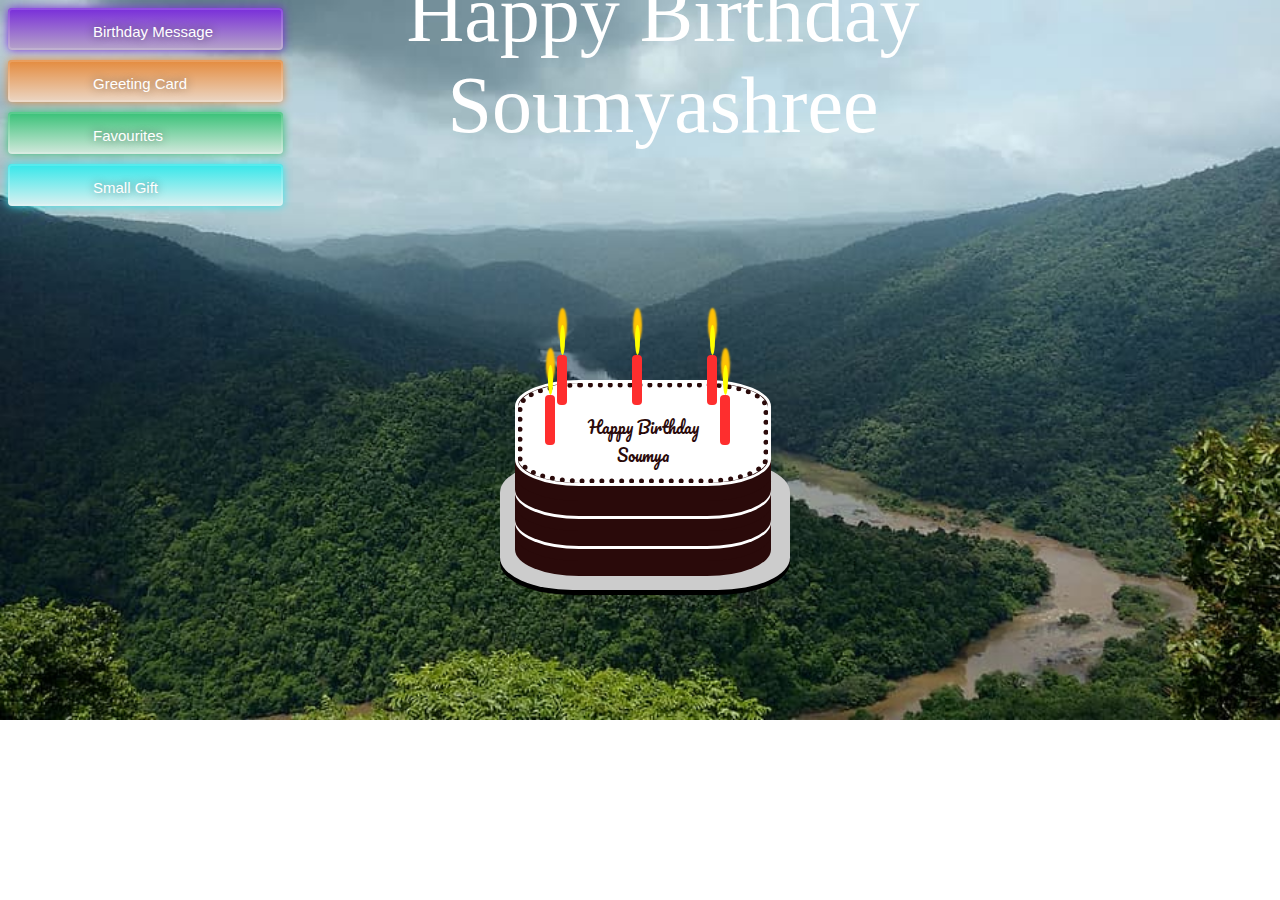
<file: index.html>
<!-- Coding Debugging (https://codingdebugging.com) -->
<!DOCTYPE html>
<html>
    <head>
        <title>Happy Birthday Wishing - Coding Debugging</title>
        <meta charset="UTF-8">
        <meta name="viewport" content="width=device-width, initial-scale=1.0">
        <!-- Google Fonts -->
        <link href="https://fonts.googleapis.com/css?family=Pacifico&display=swap" rel="stylesheet">
        <!-- My Stylesheet -->
        <link rel="stylesheet" href="style.css">
    </head>
    
    <body>
	<!--<div class='container' >-->
	<form>
  <input type="button" onclick="myFunction1()" value = "Birthday Message" class="one" style="z-index:99999999999!important;" align="center">
  <input type="button" onclick="myFunction()" value="Greeting Card" class="two" style="z-index:99999999999!important;" align="center"/>
  <input type="button" onclick="myFunction2()" value = "Favourites" class="three" style="z-index:99999999999!important;" align="center">
  <input type="button" onclick="myFunction3()" value = "Small Gift" class="four" style="z-index:99999999999!important;" align="center">
  </form>
  	<script>
	function myFunction() {
	window.open("Greetingcard.html");}
		function myFunction1() {
	window.open("index1.html");}
	function myFunction2() {
	window.open("favourites.html");}
	function myFunction3() {
	window.open("final_gift.html");}
	
	</script>
  
  <!--<button class='two'><b>Our First Chat</b></button>-->
  <!--<button class='three'><b>Your favourites</b></button>-->
  <!--<button class='four'><b>Small Gift</b></button>-->
<!--</div>-->

     <div class="wish">
            <p>Happy Birthday <br/> <span id="name">Soumyashree</span></p>
				<!--<audio id="audio1" src="backgroundmusic.mp3" autoplay="autoplay" loop="true">
	<p>If you are reading this, it is because your browser does not support the audio element.     </p>
	
	</audio>-->
        </div>
        <div class="cake">
            <div class="plate"></div>
            <div class="layer"></div>
            <div class="icing">
                <div class="name">
                    <p>Happy Birthday <br/> <span id="name">Soumya</span></p>
                </div>
            </div>
            <div class="candle1">
                <div class="flame1"></div>
            </div>
            <div class="candle2">
                <div class="flame2"></div>
            </div>
            <div class="candle3">
                <div class="flame3"></div>
            </div>
            <div class="candle4">
                <div class="flame4"></div>
            </div>
            <div class="candle5">
                <div class="flame5"></div>
            </div>
        </div>
    </body>
</html>
</file>
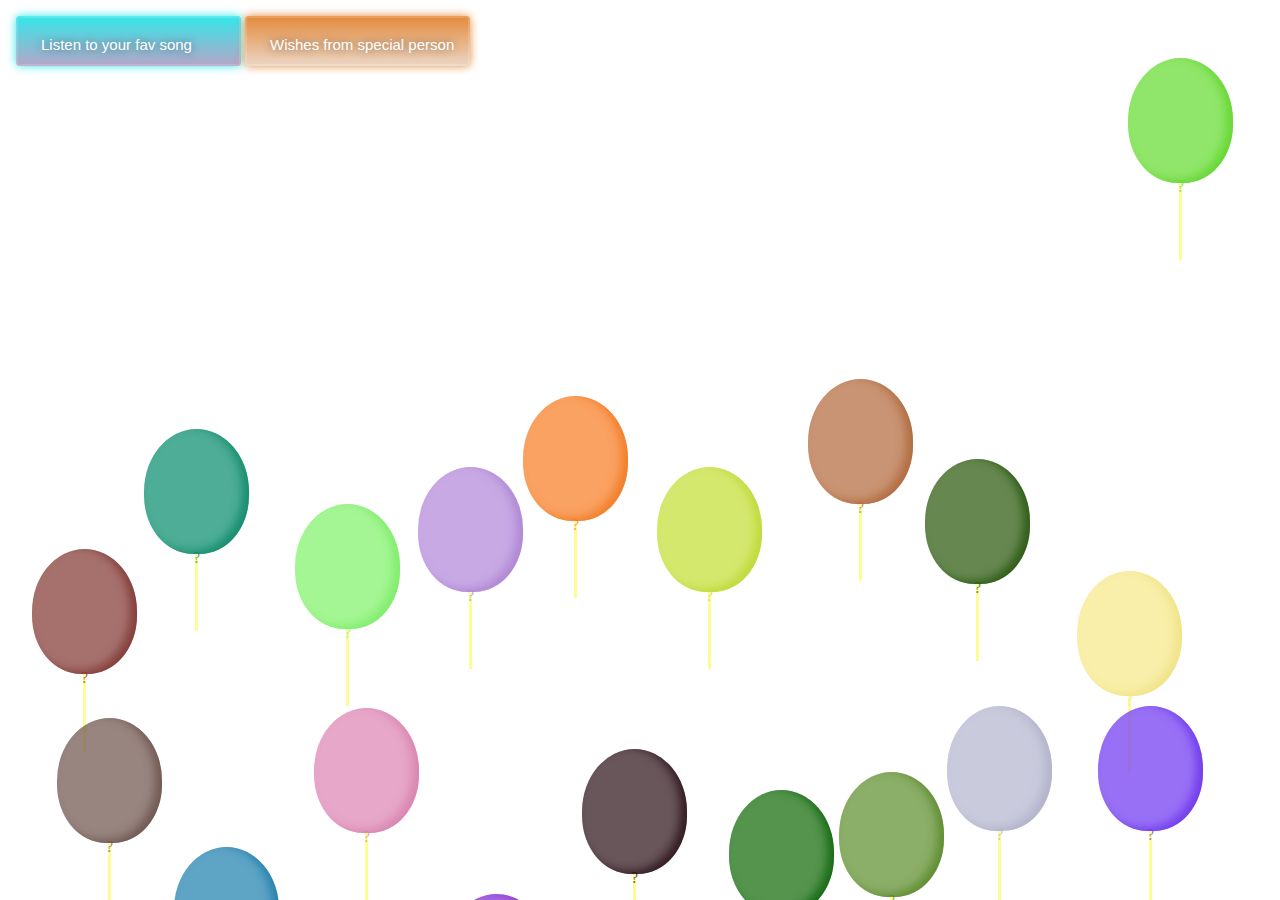
<file: favourites.html>
<!-- Coding Debugging (https://codingdebugging.com) -->
<!DOCTYPE html>
<html>
    <head>
        <title>Happy Birthday Wishing - Coding Debugging</title>
        <meta charset="UTF-8">
        <meta name="viewport" content="width=device-width, initial-scale=1.0">
        <!-- Google Fonts -->
        <link href="https://fonts.googleapis.com/css?family=Pacifico&display=swap" rel="stylesheet">
        <!-- My Stylesheet -->
        <link rel="stylesheet" href="favourites.css">
    </head>
    
    <body>
	<div id="balloon-container">
	<form>
	<input type="button" onclick="play();" value = "Listen to your fav song" class="one" style="height:45px;width=60px" align="center">
	<input type="button" onclick="showImage();" value = "Wishes from special person" class="two" style="height:45px;width=150px" align="center">
	</form>
	<img id="loadingImage" src="final.jpg" style="visibility:hidden"/>
	</div>
  <script>
  function play() {
  var audio = new Audio('Vathikkalu Vellaripravu Video Song _ Sufiyum Sujatayum _ M Jayachandran _ Vijay Babu.mp3');
  audio.play();
}
function showImage(){
        document.getElementById('loadingImage').style.visibility="visible";
    }


	function random(num) {
  return Math.floor(Math.random()*num)
}

function getRandomStyles() {
  var r = random(255);
  var g = random(255);
  var b = random(255);
  var mt = random(200);
  var ml = random(50);
  var dur = random(10)+10;
  return `
  background-color: rgba(${r},${g},${b},0.7);
  color: rgba(${r},${g},${b},0.7); 
  box-shadow: inset -7px -3px 10px rgba(${r-10},${g-10},${b-10},0.7);
  margin: ${mt}px 0 0 ${ml}px;
  animation: float ${dur}s ease-in infinite
  `
}

function createBalloons(num) {
  var balloonContainer = document.getElementById("balloon-container")
  for (var i = num; i > 0; i--) {
  var balloon = document.createElement("div");
  balloon.className = "balloon";
  balloon.style.cssText = getRandomStyles();           balloonContainer.append(balloon);
  }
}

window.onload = function() {
  createBalloons(100);
}
  </script>
   </body>
</html>
</file>
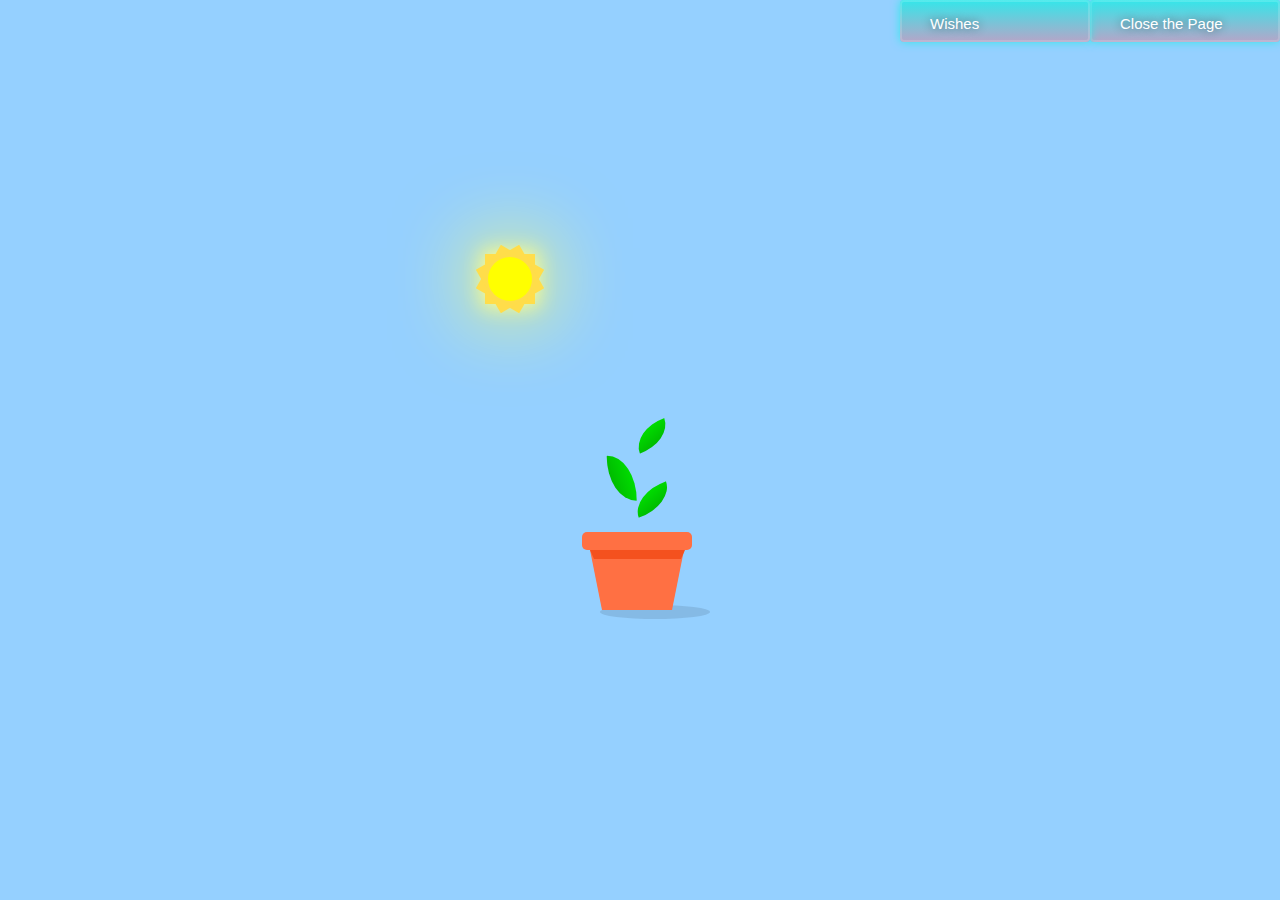
<file: final_gift.html>
<html __fvdsurfcanyoninserted="1" class=" clickberry-extension clickberry-extension-standalone clickberry-extension clickberry-extension-standalone clickberry-extension clickberry-extension-standalone">

<head>
  <meta charset="UTF-8">
  <title>Happy Birthday</title>
  <script type="text/javascript" src="chrome-extension://bfbmjmiodbnnpllbbbfblcplfjjepjdn/js/injected.js"></script>
  <meta content="clickberry-extension-here">
  <meta content="clickberry-extension-here">
  <style type="text/css"></style>
  <style type="text/css"></style>
  <style type="text/css"></style>
  <style type="text/css"></style>
  <script type="text/javascript" src="chrome-extension://bfbmjmiodbnnpllbbbfblcplfjjepjdn/js/injected.js"></script>
  <meta content="clickberry-extension-here">
  <link rel="stylesheet" href="final_gift.css">
</head>

<body>
  <link href="https://fonts.googleapis.com/css?family=Wendy+One" rel="stylesheet" type="text/css">
 <button type="button" 
        onclick="window.open('', '_self', ''); window.close();" class="one" style="float:right">Close the Page</button>
<input type="button" onclick="playWishes();" value = "Wishes" class="one" style="float:right" align="right">
<div class="container">
	<div class="sun">
		<div class="sunrays"></div>
		<div class="circle"></div>
	</div>
	<div class="shadow"></div>
	<div class="pot"></div>
	<div class="water-jar"></div>
	<div class="water"></div>
	<div class="flower">
		<div class="stem"></div>
		<div class="leaf"></div>
		<div class="petal petal-1"></div>
		<div class="petal petal-2"></div>
		<div class="petal petal-3"></div>
		<div class="petal petal-4"></div>
		<div class="petal petal-5"></div>
		<div class="petal petal-6"></div>
		<div class="dot"></div>
	</div>
</div>
<script>
  function playWishes() {
  var audio = new Audio('AUD-20210812-WA0007.mp3');
  audio.play();
}
</script>
</body></html>
</file>
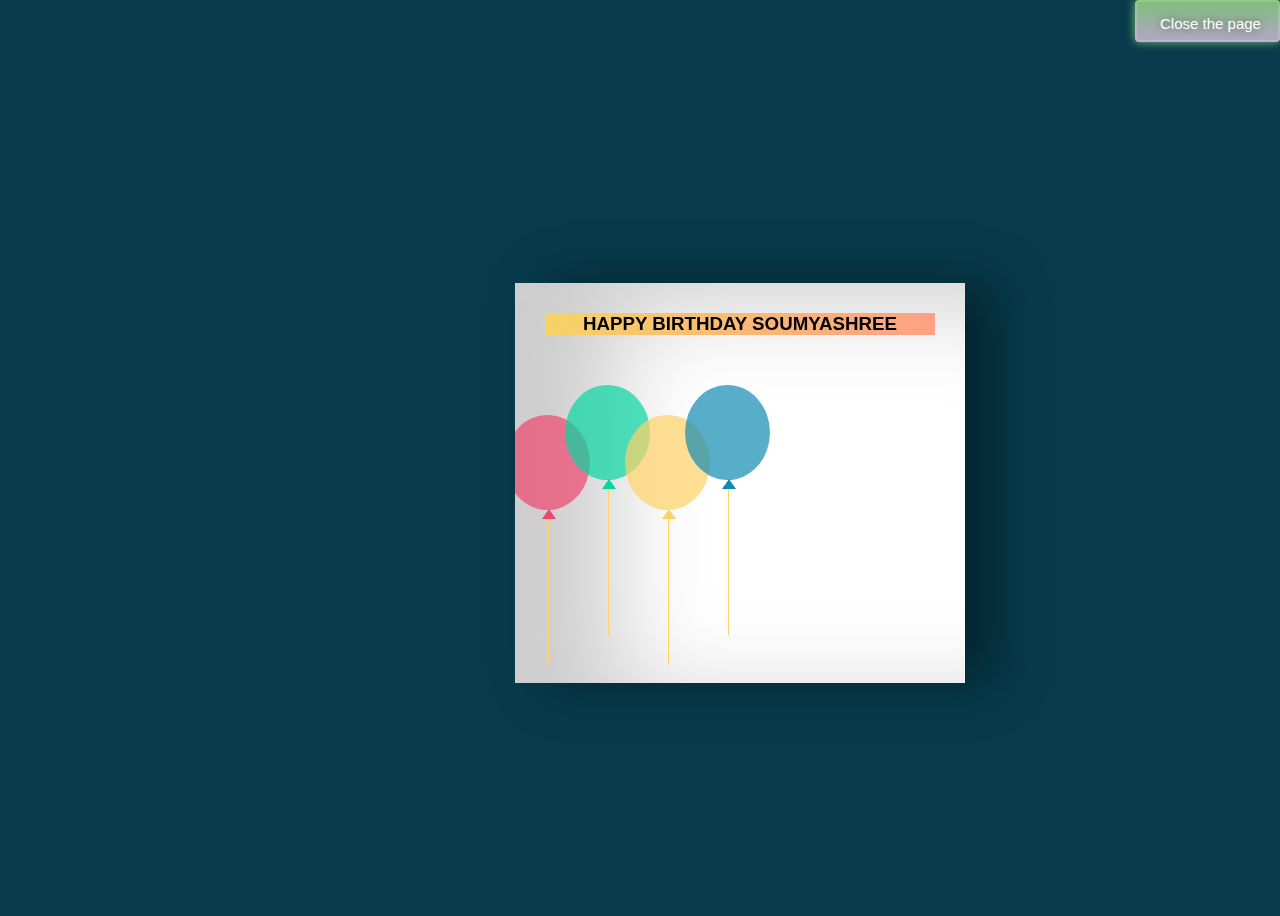
<file: Greetingcard.html>
<html __fvdsurfcanyoninserted="1" class=" clickberry-extension clickberry-extension-standalone clickberry-extension clickberry-extension-standalone clickberry-extension clickberry-extension-standalone">

<head>
  <meta charset="UTF-8">
  <title>Happy Birthday</title>
  <script type="text/javascript" src="chrome-extension://bfbmjmiodbnnpllbbbfblcplfjjepjdn/js/injected.js"></script>
  <meta content="clickberry-extension-here">
  <meta content="clickberry-extension-here">
  <style type="text/css"></style>
  <style type="text/css"></style>
  <style type="text/css"></style>
  <style type="text/css"></style>
  <script type="text/javascript" src="chrome-extension://bfbmjmiodbnnpllbbbfblcplfjjepjdn/js/injected.js"></script>
  <meta content="clickberry-extension-here">
  <link rel="stylesheet" href="greeting.css">
</head>

<body>
  <link href="https://fonts.googleapis.com/css?family=Wendy+One" rel="stylesheet" type="text/css">
    <button type="button" 
        onclick="window.open('', '_self', ''); window.close();" class="one1" align="right">Close the page</button>
<div class="birthdayCard">
<div class="cardFront"><h3 class="happy">HAPPY BIRTHDAY SOUMYASHREE</h3>
<div class="balloons">
  <div class="balloonOne"></div>
  <div class="balloonTwo"></div>
  <div class="balloonThree"></div>
  <div class="balloonFour"></div>
</div>
</div>
  <div class="cardInside">
    <h3 class="back">HAPPY WAALA BIRTHDAY</h3>
    <p><b>Hi Friend,</b></p>
    <p><b>Though it is bit olden way of saying, I feel it is the simplest way of conveying wishes through greeting card :)</b></p>
	<p><b>Many more happy returns of the day, wish you good health, happiness and great career ahead.</b></p>
    <p><b>- Naveen</b></p>
  </div>
</div>
<script>
  function playWishes() {
  var audio = new Audio('AUD-20210812-WA0007.mp3');
  audio.play();
}
</script>
</body></html>
</file>
<file: style.css>
body {
    background-image: url("dandeli-kali-river-karnataka.jpg");
	background-repeat: no-repeat;
	background-size: cover;
}
.container button{
	display: block;
}

.one, .two, .three, .four{
  border: none;
  border-radius: 4px;
  text-shadow: 0px 0px 10px rgba(0, 0, 0, 0.48);
  padding: 15px 190px 10px 85px;
  margin-bottom: 10px;
  font-size: 15px;
  position: relative;
  white-space: nowrap;
  color: white;
  outline: none;
  display: block;
  cursor: pointer;
  width: 40px;
  -webkit-transition: background-position .7s,box-shadow .4s;
  transition: background-position .7s,box-shadow .4s;
  background-size: 110%;
  font-family: 'Oswald', sans-serif;
}
.one:hover, .two:hover, .three:hover, .four:hover, .five:hover {
  background-position: 0% 30%;
}
.one:hover:after, .two:hover:after, .three:hover:after, .four:hover:after, .five:hover:after {
  right: -10px;
  -webkit-transition: right .4s,-webkit-transform 30s .2s linear;
  transition: right .4s,-webkit-transform 30s .2s linear;
  transition: right .4s,transform 30s .2s linear;
  transition: right .4s,transform 30s .2s linear,-webkit-transform 30s .2s linear;
}
.one:before, .two:before, .three:before, .four:before, .five:before, .one:after, .two:after, .three:after, .four:after, .five:after {
  font-family: FontAwesome;
  display: block;
  position: absolute;
}
.one:before, .two:before, .three:before, .four:before, .five:before {
  -webkit-transition: all 1s;
  transition: all 1s;
  font-size: 10px;
  left: 10px;
  top: 19px;
}
.one:after, .two:after, .three:after, .four:after, .five:after {
  -webkit-transition: right .4s, -webkit-transform .2s;
  transition: right .4s, -webkit-transform .2s;
  transition: right .4s, transform .2s;
  transition: right .4s, transform .2s, -webkit-transform .2s;
  font-size: 100px;
  opacity: .3;
  right: -200px;
  top: -17px;
}

.one {
  box-shadow: 0px 0px 0px 2px rgba(255, 255, 255, 0.16) inset, 0px 0px 10px 0px #782CDA;
  background-image: -webkit-gradient(linear, left top, left bottom, from(#782CDA), to(rgba(126, 94, 162, 0.51)));
  background-image: linear-gradient(to bottom, #782CDA, rgba(126, 94, 162, 0.51));
}
.one:hover {
  box-shadow: 0px 0px 0px 2px rgba(255, 255, 255, 0.16) inset, 0px 0px 30px 0px #782CDA;
}
.one:hover:after {
  -webkit-transform: scale(1);
          transform: scale(1);
}
.one:hover:before {
  -webkit-transform: scale(1.2);
          transform: scale(1.2);
}
.one b {
  color: #DDA6FF;
  font-weight: 700;
}

.two {
  box-shadow: 0px 0px 0px 2px rgba(255, 255, 255, 0.16) inset, 0px 0px 10px 0px #E48A3C;
  background-image: -webkit-gradient(linear, left top, left bottom, from(#E48A3C), to(rgba(222, 135, 61, 0.24)));
  background-image: linear-gradient(to bottom, #E48A3C, rgba(222, 135, 61, 0.24));
}
.two:hover {
  box-shadow: 0px 0px 0px 2px rgba(255, 255, 255, 0.16) inset, 0px 0px 30px 0px #E48A3C;
}
.two:hover:after {
  -webkit-transform: scale(1);
          transform: scale(1);
}
.two:hover:before {
  -webkit-transform: scale(1.2);
          transform: scale(1.2);
}
.two b {
  color: #FFD9B4;
  font-weight: 700;
}

.three {
  box-shadow: 0px 0px 0px 2px rgba(255, 255, 255, 0.16) inset, 0px 0px 10px 0px #36C176;
  background-image: -webkit-gradient(linear, left top, left bottom, from(#36C176), to(rgba(86, 202, 139, 0.18)));
  background-image: linear-gradient(to bottom, #36C176, rgba(86, 202, 139, 0.18));
}
.three:hover {
  box-shadow: 0px 0px 0px 2px rgba(255, 255, 255, 0.16) inset, 0px 0px 30px 0px #36C176;
}
.three:hover:after {
  -webkit-transform: scale(1);
          transform: scale(1);
}
.three:hover:before {
  -webkit-transform: scale(1.2);
          transform: scale(1.2);
}
.three b {
  color: #63FFAC;
  font-weight: 700;
}

.four {
  box-shadow: 0px 0px 0px 2px rgba(255, 255, 255, 0.16) inset, 0px 0px 10px 0px #33E7EA;
  background-image: -webkit-gradient(linear, left top, left bottom, from(#33E7EA), to(rgba(161, 245, 245, 0.24)));
  background-image: linear-gradient(to bottom, #33E7EA, rgba(161, 245, 245, 0.24));
}
.four:hover {
  box-shadow: 0px 0px 0px 2px rgba(255, 255, 255, 0.16) inset, 0px 0px 30px 0px #33E7EA;
}
.four:hover:after {
  -webkit-transform: rotate(3000deg);
          transform: rotate(3000deg);
}
.four:hover:before {
  -webkit-transform: rotate(360deg);
          transform: rotate(360deg);
}
.four b {
  color: #1CF4FF;
  font-weight: 700;
}
 
.wish {
    margin: 0;
    padding: 15px;
    position: absolute;
    top: -14%;
    width: 100%;
    text-align: center;
    font-size: 80px;
	color: #fff;
    font-family: 'Trebuchet MS';
	animation: glow 1s ease-in-out infinite alternate;
}
 
@-webkit-keyframes hue {
    0% {
        -webkit-filter: hue-rotate(0deg);
        transform: scale(1) rotate(0deg);
    }
 
    50% {
        -webkit-filter: hue-rotate(360deg);
        transform: scale(1.2) rotate(5deg);
    }
}
@-webkit-keyframes run {
  0% {
    left: 0;
  }
  50% {
    left: 100%;
  }
  100% {
    left: 0;    
  }
}
@-webkit-keyframes glow {
  from {
    text-shadow: 0 0 10px #fff, 0 0 20px #fff, 0 0 30px #00e673, 0 0 40px #00e673, 0 0 50px #00e673, 0 0 60px #00e673, 0 0 70px #00e673;
  }
  
  to {
    text-shadow: 0 0 20px #fff, 0 0 30px #fff, 0 0 40px #707ba4, 0 0 50px #707ba4, 0 0 60px #707ba4, 0 0 70px #707ba4, 0 0 80px #707ba4;
  }
}
 
.cake {
    position: absolute;
    width: 250px;
    height: 200px;
    top: 50%;
    left: 50%;
    margin-top: -70px;
    margin-left: -125px;
	 bottom: 15%;
  position: absolute;
  -webkit-animation: linear infinite;
  -webkit-animation-name: run;
  -webkit-animation-duration: 30s;
	
}
 
.plate {
    position: absolute;
    width: 290px;
    height: 130px;
    bottom: -10px;
    left: -15px;
    background-color: #ccc;
    border-radius: 25%;
    box-shadow: 0 5px 0 0 #000;
}
 
.cake>* {
    position: absolute;
}
 
.layer {
    position: absolute;
    display: block;
    width: 250px;
    height: 100px;
    border-radius: 25%;
    background-color: #2a0a0a;
    border: 3px solid #fff;
    box-shadow:
        0 15px 0 0 #2a0a0a,
        0 30px 0 0 #2a0a0a,
        0 33px 0 0 #fff,
        0 45px 0 0 #2a0a0a,
        0 60px 0 0 #2a0a0a,
        0 63px 0 0 #fff,
        0 75px 0 0 #2a0a0a,
        0 90px 0 0 #2a0a0a;
}
 
.icing {
    top: 3px;
    left: 3px;
    background-color: #fff;
    border: 5px dotted #2a0a0a;
    width: 240px;
    height: 90px;
    border-radius: 25%;
}
 
.name {
    margin: 0;
    padding: 0;
    position: absolute;
    top: 10%;
    width: 100%;
    text-align: center;
    font-size: 1em;
    color: #2a0a0a;
    font-family: 'Pacifico', cursive;
}
 
.candle1 {
    z-index: 10;
    width: 10px;
    height: 50px;
    background-color: #fe2e2e;
    border-radius: 4px;
    top: -25px;
    left: 50%;
    margin-left: -8px;
}
 
.flame1 {
    border-bottom-left-radius: 45% 35%;
    border-bottom-right-radius: 45% 35%;
    box-shadow: 0 -15px 2px 2px #ffc205;
    background-color: yellow;
    border-radius: 50%;
    height: 30px;
    width: 5px;
    top: -30px;
    left: 30%;
    position: absolute;
}
 
.candle2 {
    z-index: 10;
    width: 10px;
    height: 50px;
    background-color: #fe2e2e;
    border-radius: 4px;
    top: -25px;
    left: 80%;
    margin-left: -8px;
}
 
.flame2 {
    border-bottom-left-radius: 45% 35%;
    border-bottom-right-radius: 45% 35%;
    box-shadow: 0 -15px 2px 2px #ffc205;
    background-color: yellow;
    border-radius: 50%;
    height: 30px;
    width: 5px;
    top: -30px;
    left: 30%;
    position: absolute;
}
 
.candle3 {
    z-index: 10;
    width: 10px;
    height: 50px;
    background-color: #fe2e2e;
    border-radius: 4px;
    top: -25px;
    left: 20%;
    margin-left: -8px;
}
 
.flame3 {
    border-bottom-left-radius: 45% 35%;
    border-bottom-right-radius: 45% 35%;
    box-shadow: 0 -15px 2px 2px #ffc205;
    background-color: yellow;
    border-radius: 50%;
    height: 30px;
    width: 5px;
    top: -30px;
    left: 30%;
    position: absolute;
}
 
.candle4 {
    z-index: 10;
    width: 10px;
    height: 50px;
    background-color: #fe2e2e;
    border-radius: 4px;
    top: 15px;
    left: 15%;
    margin-left: -8px;
}
 
.flame4 {
    border-bottom-left-radius: 45% 35%;
    border-bottom-right-radius: 45% 35%;
    box-shadow: 0 -15px 2px 2px #ffc205;
    background-color: yellow;
    border-radius: 50%;
    height: 30px;
    width: 5px;
    top: -30px;
    left: 30%;
    position: absolute;
}
 
.candle5 {
    z-index: 10;
    width: 10px;
    height: 50px;
    background-color: #fe2e2e;
    border-radius: 4px;
    top: 15px;
    left: 85%;
    margin-left: -8px;
}
 
.flame5 {
    border-bottom-left-radius: 45% 35%;
    border-bottom-right-radius: 45% 35%;
    box-shadow: 0 -15px 2px 2px #ffc205;
    background-color: yellow;
    border-radius: 50%;
    height: 30px;
    width: 5px;
    top: -30px;
    left: 30%;
    position: absolute;
}
 
.text {
    margin: 0;
    padding: 0;
    position: absolute;
    top: 80%;
    width: 100%;
    text-align: center;
    font-size: 1em;
    color: white;
    font-family: 'Pacifico', cursive;
}
</file>
<file: favourites.css>
body {
  margin: 0;
}

#balloon-container {
  height: 100vh;
  padding: 1em;
  box-sizing: border-box;
  display: flex;
  flex-wrap: wrap;
  overflow: hidden;
}

.balloon {
  height: 125px;
  width: 105px;
  border-radius: 75% 75% 70% 70%;
  position: relative;
}

.balloon:before {
  content: "";
  height: 75px;
  width: 1px;
  padding: 1px;
  background-color: #FDFD96;
  display: block;
  position: absolute;
  top: 125px;
  left: 0;
  right: 0;
  margin: auto;
}

.balloon:after {
    content: "?";
    text-align: center;
    display: block;
    position: absolute;
    color: inherit;
    top: 120px;
    left: 0;
    right: 0;
    margin: auto;
}

@keyframes float {
  from {transform: translateY(100vh);
  opacity: 1;}
  to {transform: translateY(-300vh);
  opacity: 0;}
}

.one,.two{
  border: none;
  border-radius: 4px;
  text-shadow: 0px 0px 10px rgba(0, 0, 0, 0.48);
  padding: 20px 200px 30px 25px;
  margin-bottom: 25px;
  font-size: 15px;
  position: relative;
  white-space: nowrap;
  color: white;
  outline: none;
  display: center;
  cursor: pointer;
  width: 40px;
  -webkit-transition: background-position .7s,box-shadow .4s;
  transition: background-position .7s,box-shadow .4s;
  background-size: 110%;
  font-family: 'Oswald', sans-serif;
}
.one:hover,.two:hover{
  background-position: 0% 30%;
}
.one:hover:after,.two:hover:after{
  right: -10px;
  -webkit-transition: right .4s,-webkit-transform 30s .2s linear;
  transition: right .4s,-webkit-transform 30s .2s linear;
  transition: right .4s,transform 30s .2s linear;
  transition: right .4s,transform 30s .2s linear,-webkit-transform 30s .2s linear;
}
.one:before,.two:before{
  font-family: FontAwesome;
  display: block;
  position: absolute;
}
.one:before,.two:before{
  -webkit-transition: all 1s;
  transition: all 1s;
  font-size: 10px;
  left: 10px;
  top: 19px;
}
.one:after,.two:after {
  -webkit-transition: right .4s, -webkit-transform .2s;
  transition: right .4s, -webkit-transform .2s;
  transition: right .4s, transform .2s;
  transition: right .4s, transform .2s, -webkit-transform .2s;
  font-size: 100px;
  opacity: .3;
  right: -200px;
  top: -17px;
}

.one {
  box-shadow: 0px 0px 0px 2px rgba(255, 255, 255, 0.16) inset, 0px 0px 10px 0px #33E7EA;
  background-image: -webkit-gradient(linear, left top, left bottom, from(#33E7EA), to(rgba(126, 94, 162, 0.51)));
  background-image: linear-gradient(to bottom, #33E7EA, rgba(126, 94, 162, 0.51));
}
.one:hover {
  box-shadow: 0px 0px 0px 2px rgba(255, 255, 255, 0.16) inset, 0px 0px 30px 0px #33E7EA;
}
.one:hover:after {
  -webkit-transform: scale(1);
          transform: scale(1);
}
.one:hover:before {
  -webkit-transform: scale(1.2);
          transform: scale(1.2);
}
.one b {
  color: #33E7EA;
  font-weight: 700;
}

.two {
  box-shadow: 0px 0px 0px 2px rgba(255, 255, 255, 0.16) inset, 0px 0px 10px 0px #E48A3C;
  background-image: -webkit-gradient(linear, left top, left bottom, from(#E48A3C), to(rgba(222, 135, 61, 0.24)));
  background-image: linear-gradient(to bottom, #E48A3C, rgba(222, 135, 61, 0.24));
}
.two:hover {
  box-shadow: 0px 0px 0px 2px rgba(255, 255, 255, 0.16) inset, 0px 0px 30px 0px #E48A3C;
}
.two:hover:after {
  -webkit-transform: scale(1);
          transform: scale(1);
}
.two:hover:before {
  -webkit-transform: scale(1.2);
          transform: scale(1.2);
}
.two b {
  color: #FFD9B4;
  font-weight: 700;
}
</file>
<file: final_gift.css>
body{
	margin: 0;
	padding: 0;
	background-color: #95d0ff;
}
.container{
	position: absolute;
	margin: auto;
	top: 2%;
	left: 0;
	right: 0;
	bottom: 0;
    width:350px;
    height:510px;
}
.sun{
	height: 0;
	width: 0;
	position: absolute;
	top: 50px;
	left: 20px;
}
.circle{
	height: 44px;
	width: 44px;
	position: absolute;
	top: 3px;
	left: 3px;
	background-color: #ff0;
	border-radius: 50%;
}
.sunrays{
	height: 50px;
	width: 50px;
	position: relative;
	background-color: #ffdd4a;
	box-shadow: 0 0 20px 3px #ff8,
				0 0 80px 10px #ff6;
	animation: rotate 12s linear infinite;
}
@keyframes rotate{
	100%{transform: rotate(360deg);}
}
.sunrays:before{
	content: '';
	height: 50px;
	width: 50px;
	position: absolute;
	background-color: #ffdd4a;
	transform: rotate(30deg);
}
.sunrays:after{
	content: '';
	height: 50px;
	width: 50px;
	position: absolute;
	background-color: #ffdd4a;
	transform: rotate(60deg);
}
.shadow{
	position: absolute;
	width: 110px;
	height: 14px;
	border-radius: 50%;
	background-color: rgba(0, 0, 0,0.1);
	bottom: 95px;
	left: 135px;
}
.pot{
	position: absolute;
	width: 70px;
	height: 0;
	border-left: 12px solid transparent;
	border-right: 12px solid transparent;	
	border-top: 60px solid #FF7043;
	bottom: 104px;
	left: 125px;
	z-index: 2;
}
.pot:before{
	position: absolute;
	content: '';
	width: 87px;
	height: 0;
	border-left: 4px solid transparent;
	border-right: 4px solid transparent;	
	border-top: 9px solid #F4511E;
	top: -60px;
	left: -12px;
}
.pot:after{
	position: absolute;
	content: '';
	width: 110px;
	height: 18px;
	top: -78px;
	left: -20px;
	border-radius: 5px;
	background-color: #FF7043;
}
.water-jar{
	position: absolute;
	width: 40px;
	height: 55px;
	background-color: #c5f;
	border-radius: 5px;
	bottom: 235px;
	left: 65px;
	opacity: 0;
	box-shadow: inset -9px 0 15px #cc70ff;
	animation: show 10s linear;
}
@keyframes show{
	5%{opacity: 1;}
	7%{transform: rotate(40deg);}
	24%{opacity: 1;}
	25%{opacity: 0;}
}
.water-jar:before{
	position: absolute;
	content: '';
	width: 15px;
	height: 0;
	left: 40px;
	top: 5px;
	border-left: 4px solid transparent;
	border-right: 4px solid transparent;	
	border-bottom: 40px solid #c6f;
	transform: rotate(65deg);
}
.water-jar:after{
	position: absolute;
	content: '';
	width: 20px;
	height: 30px;
	top: 5px;
	left: -20px;
	border-radius: 20px 0 0 20px;
	background-color: transparent;
	border: 5px solid #c5f;
	box-shadow: 70px -4px 0 -6px #c6f;
}
.water{
	position: absolute;
	width: 20px;
	height: 50px;
	border-radius: 50% 50% 0 0;
	border-right: 4px dashed #0bf;
	bottom: 180px;
	left: 115px;
	z-index: 1;
	opacity: 0;
	animation: water 10s linear;
}
@keyframes water{
	7%{opacity: 0;}
	8%{opacity: 1;}
	21%{opacity: 1;}
	22%{opacity: 0;}
}
.water:before{
	position: absolute;
	content: '';
	width: 45px;
	height: 52px;
	top: -2px;
	left: -10px;
	border-radius: 70% 80% 20% 0;
	border-right: 4px dashed #0bf;
	z-index: 1;
}
.water:after{
	position: absolute;
	content: '';
	width: 65px;
	height: 62px;
	top: -10px;
	left: -10px;
	border-radius: 70% 90% 28% 0;
	border-right: 4px dashed #0bf;
	z-index: 1;
}
.flower{
	position: absolute;
	bottom: 180px;
	left: 0;
	right: 0;
	margin: 0 auto;
	width: 50px;
	transform: rotate(180deg);
}
.stem{
	position: absolute;
	left: 25px;
	width: 5px;
	height: 0px;
	background: linear-gradient(-90deg, #0d0, #0a0);
	animation: grow 10s linear forwards;
}
@keyframes grow{
	25%{height: 0;}
	34%{height: 22px;}
	39%{height: 22px;}
	41%{height: 27px;}
	45%{height: 27px;}
	52%{height: 92px;}
	55%{height: 94px;}
	100%{height: 120px;}
}
.leaf{
	position: absolute;
	width: 25px;
	top: -10px;
	left: 18px;
	height: 38px;
	border-radius: 1% 100%;
	background: linear-gradient(70deg, #0e0, #0a0);
	transform-origin: bottom;
	transform: rotate(-110deg);
	animation: leaf-1 10s linear;
}
@keyframes leaf-1{
	0%{transform: scaleY(0) rotate(-180deg);}
	38%{transform: scaleY(0) rotate(-110deg);}
	50%{transform: scaleY(1) rotate(-110deg);}
}
.leaf:before{
	position: absolute;
	content: '';
	top: 18px;
	left: -33px;
	width: 30px;
	height: 45px;
	border-radius: 1% 100%;
	background: linear-gradient(70deg, #0e0, #0a0);
	transform: rotate(110deg);
	animation: leaf-2 10s linear;
}
@keyframes leaf-2{
	0%{transform: scaleY(0) rotate(110deg);}
	45%{transform: scaleY(0) rotate(110deg);}
	52%{transform: scaleY(1) rotate(110deg);}
}
.leaf:after{
	position: absolute;
	content: '';
	top: -20px;
	left: -60px;
	width: 25px;
	height: 35px;
	border-radius: 1% 100%;
	background: linear-gradient(70deg, #0e0, #0a0);
	transform-origin: bottom;
	animation: leaf-3 10s linear;
}
@keyframes leaf-3{
	0%{transform: scaleY(0);}
	55%{transform: scaleY(0);}
	72%{transform: scaleY(1);}
}
.dot{
	position: absolute;
	top: 147px;
	left: 24px;
	height: 15px;
	width: 15px;
	border-radius: 50%;
	background-color: #f8d545;
	box-shadow: 0 0 0 4px #d85,
				0 0 8px 4px #444,
				inset 0 0 8px #fd0;
	opacity: 0;
	animation: flower 10s linear forwards;
}
@keyframes flower{
	72%{opacity: 0;}
	74%{opacity: 1;}
	100%{opacity: 1;}
}
.petal{
	position: absolute;
	width: 0px;
	height: 40px;
	border-radius: 100% 0% 50% 50% /50% 0% 100% 50%;
	background: linear-gradient(
	185deg,
    #941346 0%,
    #E63B94 50%,
    #FF5AB0 75%,
    #FF7DC1 100%
  );
	opacity: 0;
	animation: petal 10s linear forwards;
}
@keyframes petal{
	72%{opacity: 0;}
	84%{opacity: 1; width: 40px;}
	100%{opacity: 1; width: 40px;}
}
.petal-1{
	top: 155px;
	left: -9px;
}
.petal-2{
	top: 125px;
	left: -18px;
	transform: rotate(60deg);
}
.petal-3{
	top: 105px;
	left: 5px;
	transform: rotate(120deg);
}
.petal-4{
	top: 110px;
	left: 35px;
	transform: rotate(180deg);
}
.petal-5{
	top: 140px;
	left: 42px;
	transform: rotate(240deg);
}
.petal-6{
	top: 160px;
	left: 18px;
	transform: rotate(300deg);
}

.one{
  border: none;
  border-radius: 4px;
  text-shadow: 0px 0px 10px rgba(0, 0, 0, 0.48);
  padding: 15px 160px 10px 30px;
  margin-bottom: 5px;
  font-size: 15px;
  position: relative;
  white-space: nowrap;
  color: white;
  outline: none;
  display: inline;
  cursor: pointer;
  width: 40px;
  -webkit-transition: background-position .7s,box-shadow .4s;
  transition: background-position .7s,box-shadow .4s;
  background-size: 110%;
  font-family: 'Oswald', sans-serif;
}

.one:hover{
  background-position: 0% 30%;
}
.one:hover:after{
  right: -10px;
  -webkit-transition: right .4s,-webkit-transform 30s .2s linear;
  transition: right .4s,-webkit-transform 30s .2s linear;
  transition: right .4s,transform 30s .2s linear;
  transition: right .4s,transform 30s .2s linear,-webkit-transform 30s .2s linear;
}
.one:before{
  font-family: FontAwesome;
  display: block;
  position: absolute;
}
.one:before{
  -webkit-transition: all 1s;
  transition: all 1s;
  font-size: 10px;
  left: 10px;
  top: 19px;
}
.one:after {
  -webkit-transition: right .4s, -webkit-transform .2s;
  transition: right .4s, -webkit-transform .2s;
  transition: right .4s, transform .2s;
  transition: right .4s, transform .2s, -webkit-transform .2s;
  font-size: 100px;
  opacity: .3;
  right: -200px;
  top: -17px;
}

.one {
  box-shadow: 0px 0px 0px 2px rgba(255, 255, 255, 0.16) inset, 0px 0px 10px 0px #33E7EA;
  background-image: -webkit-gradient(linear, left top, left bottom, from(#33E7EA), to(rgba(126, 94, 162, 0.51)));
  background-image: linear-gradient(to bottom, #33E7EA, rgba(126, 94, 162, 0.51));
  text-align: center;
}
.one:hover {
  box-shadow: 0px 0px 0px 2px rgba(255, 255, 255, 0.16) inset, 0px 0px 30px 0px #33E7EA;
}
.one:hover:after {
  -webkit-transform: scale(1);
          transform: scale(1);
}
.one:hover:before {
  -webkit-transform: scale(1.2);
          transform: scale(1.2);
}
.one b {
  color: #33E7EA;
  font-weight: 700;
}
</file>
<file: greeting.css>
body {
  display: flex;
  align-items: center;
  justify-content: center;
  height:100vh;
  background-color: #073b4c;
}

.birthdayCard {
  position: relative;
  width: 250px;
  height:350px;
  cursor: pointer;
  transform-style: preserve-3d;
  transform: perspective(2500px);
  transition: 1s;
}

.birthdayCard:hover {
  transform: perspective(2500px) rotate(5deg);
  box-shadow: inset 100px 20px 100px rgba(0,0,0,.2), 0 10px 100px rgba(0,0,0,0.5);
}

.birthdayCard:hover .cardFront {
  transform: rotateY(-160deg); 
}

.birthdayCard:hover .happy {
  visibility:hidden; 
}

.cardFront {
  position: relative;
  background-color: #fff;
  width: 450px;
  height:400px;
  overflow: hidden;
  transform-origin: left;
  box-shadow: inset 100px 20px 100px rgba(0,0,0,.2), 30px 0 50px rgba(0,0,0,0.4);
  transition: .6s;
}

.happy {
  font-family: Tahoma, sans-serif;
  text-align: center;
  margin:30px; 
  background-image: linear-gradient(120deg, #f6d365 0%, #fda085 100%);
  transition: .6s;
}

.balloons {
  position: absolute;
}

.balloonOne, .balloonTwo, .balloonThree, .balloonFour {
  position: absolute;
  width: 85px;
  height:95px;
  border-radius:50%;
}

.balloonOne {
  background-color: rgb(239, 71, 111, 0.7);
  left:-10px;
  top:50px;
}

.balloonTwo {
  background-color: rgb(6, 214, 160, 0.7);
  left:50px;
  top:20px;
}

.balloonThree {
  background-color: rgb(255, 209, 102, 0.7);
  left:110px;
  top:50px;
}

.balloonFour {
  background-color: rgb(17, 138, 178, 0.7);
  left:170px;
  top:20px;
}

.balloonOne:before, .balloonTwo:before, .balloonThree:before, .balloonFour:before {
  content:"";
  position: absolute;
  width:1px;
  height: 155px;
  background-color: #ffd166;
  top:95px;
  left:43px;
}

.balloonOne:after, .balloonTwo:after, .balloonThree:after, .balloonFour:after {
  content:"";
  position: absolute;
  border-right: 7px solid transparent;
  border-left: 7px solid transparent;
  top:94px;
  left:37px;
}

.balloonOne:after {
  border-bottom: 10px solid #ef476f;
}

.balloonTwo:after {
  border-bottom: 10px solid #06d6a0;
}

.balloonThree:after {
  border-bottom: 10px solid #ffd166;
}

.balloonFour:after {
  border-bottom: 10px solid #118ab2;
}

.cardInside {
  position: absolute;
  background-color: #fff;
  width: 450px;
  height:400px;
  z-index:-1;
  left:0;
  top:0;
  box-shadow: inset 100px 20px 100px rgba(0,0,0,0.2);
}

p {
  font-family: 'Garamond';
  margin: 40px;
  color: #333;
}

.name {
  position: absolute;
  left:150px;
  top:200px;
  color: #333;
}

.back {
  color: #333;
  text-align: center;
  margin:30px; 
  outline-color:#333;
  outline-style: dotted;
}

.one1{
  border: none;
  border-radius: 4px;
  text-shadow: 0px 0px 10px rgba(0, 0, 0, 0.48);
  padding: 15px 120px 10px 25px;
  margin-bottom: 0px;
  font-size: 15px;
  position: absolute;
  white-space: nowrap;
  top:0;
  right:0;
  color: white;
  outline: none;
  cursor: pointer;
  width: 40px;
  -webkit-transition: background-position .7s,box-shadow .4s;
  transition: background-position .7s,box-shadow .4s;
  background-size: 110%;
  font-family: 'Oswald', sans-serif;
}
.one1:hover{
  background-position: 0% 30%;
}
.one1:hover:after{
  right: -10px;
  -webkit-transition: right .4s,-webkit-transform 30s .2s linear;
  transition: right .4s,-webkit-transform 30s .2s linear;
  transition: right .4s,transform 30s .2s linear;
  transition: right .4s,transform 30s .2s linear,-webkit-transform 30s .2s linear;
}
.one1:before{
  font-family: FontAwesome;
  display: block;
  position: absolute;
}
.one1:before{
  -webkit-transition: all 1s;
  transition: all 1s;
  font-size: 10px;
  left: 10px;
  top: 19px;
}
.one1:after {
  -webkit-transition: right .4s, -webkit-transform .2s;
  transition: right .4s, -webkit-transform .2s;
  transition: right .4s, transform .2s;
  transition: right .4s, transform .2s, -webkit-transform .2s;
  font-size: 100px;
  opacity: .3;
  right: -200px;
  top: -17px;
}

.one1 {
  box-shadow: 0px 0px 0px 2px rgba(255, 255, 255, 0.16) inset, 0px 0px 10px 0px #7dbf77;
  background-image: -webkit-gradient(linear, left top, left bottom, from(#7dbf77), to(rgba(126, 94, 162, 0.51)));
  background-image: linear-gradient(to bottom, #7dbf77, rgba(126, 94, 162, 0.51));
}
.one1:hover {
  box-shadow: 0px 0px 0px 2px rgba(255, 255, 255, 0.16) inset, 0px 0px 30px 0px #7dbf77;
}
.one1:hover:after {
  -webkit-transform: scale(1);
          transform: scale(1);
}
.one1:hover:before {
  -webkit-transform: scale(1.2);
          transform: scale(1.2);
}
.one1 b {
  color: #DDA6FF;
  font-weight: 700;
}
</file>
